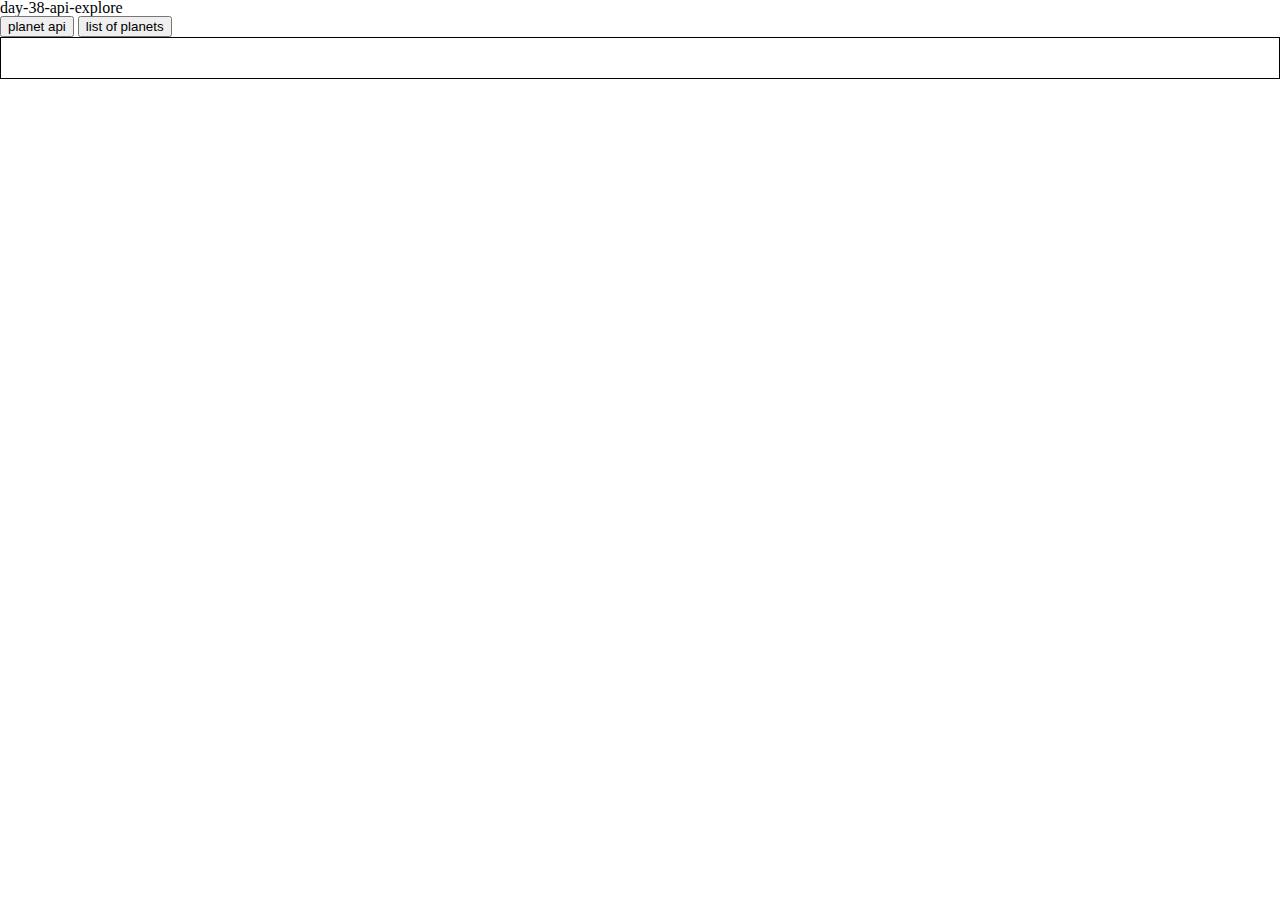
<file: day-38-api-explore/index.html>
<!DOCTYPE html>

<html lang="en">

  <head>
    <meta charset="utf-8">
    <title>day-38-api-explore</title>
    <link href="style.css" rel="stylesheet" />
  </head>

  <body>
    <h1>day-38-api-explore</h1>


    <button type="button" id="planet-api">planet api</button>

    <button type="button" id="list-of-planets-api">list of planets</button>

    <div id="output">

    </div>





    <script src="https://ajax.googleapis.com/ajax/libs/jquery/3.1.0/jquery.min.js"></script>
    <script src="script.js"></script>
    <script>api.start();</script>
  </body>

</html>
</file>
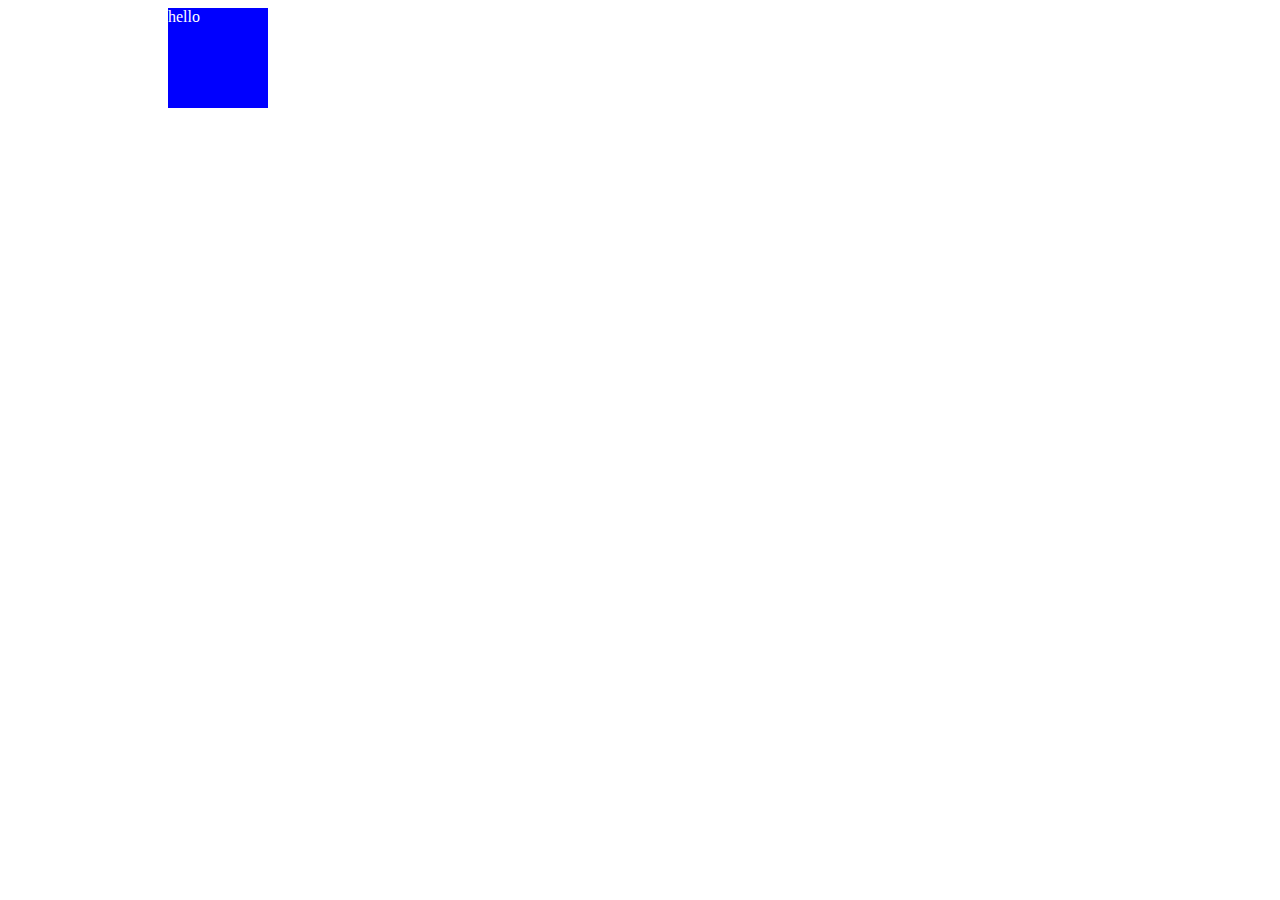
<file: day-24-timers/setInterval-move.html>
<!DOCTYPE html>
<html>
  <head>
    <meta charset="utf-8">
    <title></title>
    <style media="screen">
      .moving-block {
        background-color: blue;
        color: white;
        width: 100px;
        height: 100px;
        position: absolute;
      }
    </style>
  </head>
  <body>

    <div class="moving-block">
      hello
    </div>


         <script src="https://ajax.googleapis.com/ajax/libs/jquery/3.1.0/jquery.min.js"></script>
         <script src="setInterval-move.js"></script>
         <script>Move.start();</script>
  </body>
</html>
</file>
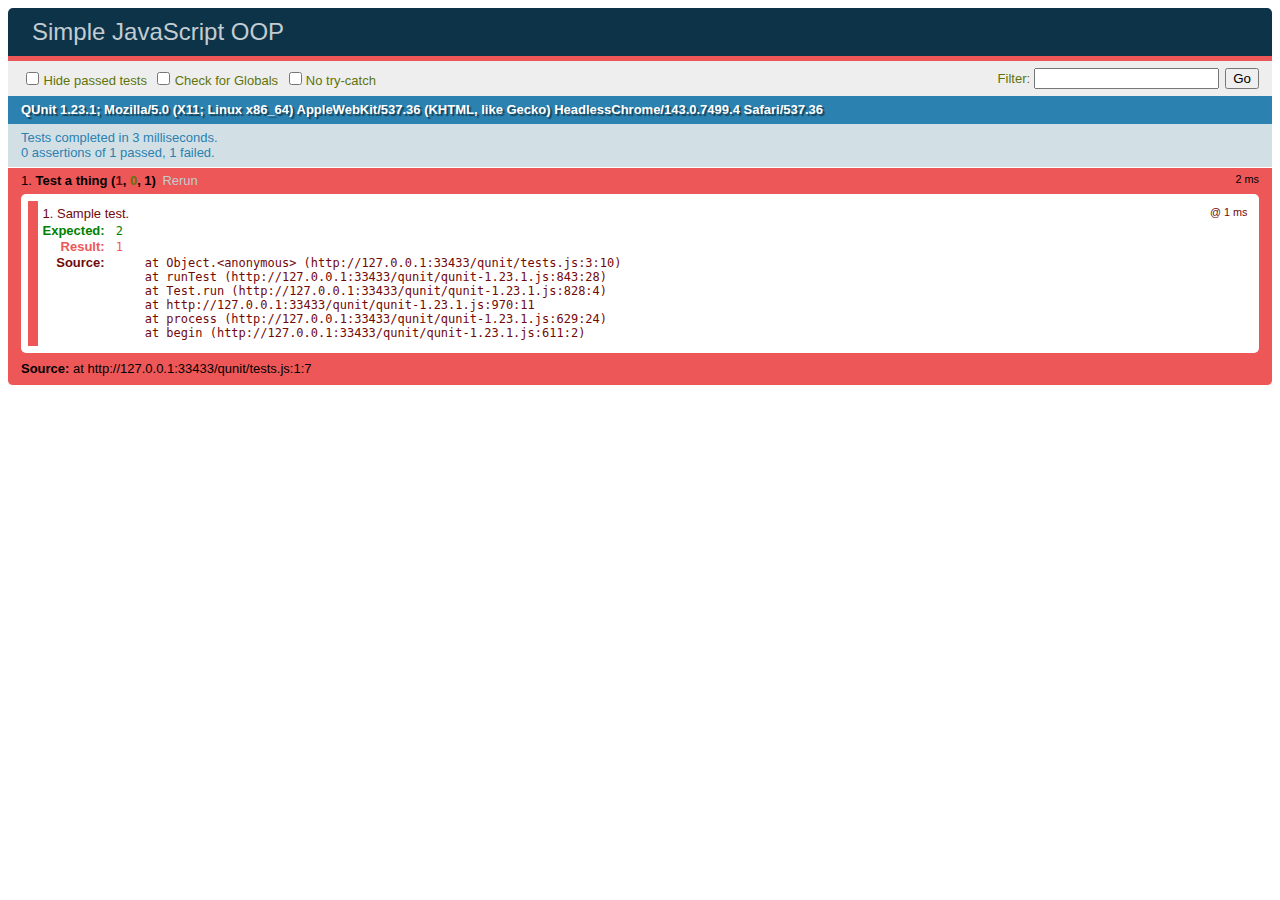
<file: qunit/qunit.html>
<!DOCTYPE html>
<html>
<head>
  <meta charset="utf-8">
  <meta name="viewport" content="width=device-width">
  <title>Simple JavaScript OOP</title>
  <link rel="stylesheet" href="qunit-1.23.1.css">
</head>
<body>
  <div id="qunit"></div>
  <div id="qunit-fixture"></div>
  <script src="qunit-1.23.1.js"></script>
  <script src="script.js"></script>
  <script src="tests.js"></script>
</body>
</html>
</file>
<file: day-38-api-explore/style.css>
/* http://meyerweb.com/eric/tools/css/reset/
   v2.0 | 20110126
   License: none (public domain)
*/

html, body, div, span, applet, object, iframe,
h1, h2, h3, h4, h5, h6, p, blockquote, pre,
a, abbr, acronym, address, big, cite, code,
del, dfn, em, img, ins, kbd, q, s, samp,
small, strike, strong, sub, sup, tt, var,
b, u, i, center,
dl, dt, dd, ol, ul, li,
fieldset, form, label, legend,
table, caption, tbody, tfoot, thead, tr, th, td,
article, aside, canvas, details, embed,
figure, figcaption, footer, header, hgroup,
menu, nav, output, ruby, section, summary,
time, mark, audio, video {
	margin: 0;
	padding: 0;
	border: 0;
	font-size: 100%;
	font: inherit;
	vertical-align: baseline;
}
/* HTML5 display-role reset for older browsers */
article, aside, details, figcaption, figure,
footer, header, hgroup, menu, nav, section {
	display: block;
}
body {
	line-height: 1;
}
ol, ul {
	list-style: none;
}
blockquote, q {
	quotes: none;
}
blockquote:before, blockquote:after,
q:before, q:after {
	content: '';
	content: none;
}
table {
	border-collapse: collapse;
	border-spacing: 0;
}

#output {
	border: solid 1px black;
	padding: 20px;
}
</file>
<file: qunit/qunit-1.23.1.css>
/*!
 * QUnit 1.23.1
 * https://qunitjs.com/
 *
 * Copyright jQuery Foundation and other contributors
 * Released under the MIT license
 * https://jquery.org/license
 *
 * Date: 2016-04-12T17:29Z
 */

/** Font Family and Sizes */

#qunit-tests, #qunit-header, #qunit-banner, #qunit-testrunner-toolbar, #qunit-filteredTest, #qunit-userAgent, #qunit-testresult {
	font-family: "Helvetica Neue Light", "HelveticaNeue-Light", "Helvetica Neue", Calibri, Helvetica, Arial, sans-serif;
}

#qunit-testrunner-toolbar, #qunit-filteredTest, #qunit-userAgent, #qunit-testresult, #qunit-tests li { font-size: small; }
#qunit-tests { font-size: smaller; }


/** Resets */

#qunit-tests, #qunit-header, #qunit-banner, #qunit-filteredTest, #qunit-userAgent, #qunit-testresult, #qunit-modulefilter {
	margin: 0;
	padding: 0;
}


/** Header */

#qunit-header {
	padding: 0.5em 0 0.5em 1em;

	color: #8699A4;
	background-color: #0D3349;

	font-size: 1.5em;
	line-height: 1em;
	font-weight: 400;

	border-radius: 5px 5px 0 0;
}

#qunit-header a {
	text-decoration: none;
	color: #C2CCD1;
}

#qunit-header a:hover,
#qunit-header a:focus {
	color: #FFF;
}

#qunit-testrunner-toolbar label {
	display: inline-block;
	padding: 0 0.5em 0 0.1em;
}

#qunit-banner {
	height: 5px;
}

#qunit-testrunner-toolbar {
	padding: 0.5em 1em 0.5em 1em;
	color: #5E740B;
	background-color: #EEE;
	overflow: hidden;
}

#qunit-filteredTest {
	padding: 0.5em 1em 0.5em 1em;
	background-color: #F4FF77;
	color: #366097;
}

#qunit-userAgent {
	padding: 0.5em 1em 0.5em 1em;
	background-color: #2B81AF;
	color: #FFF;
	text-shadow: rgba(0, 0, 0, 0.5) 2px 2px 1px;
}

#qunit-modulefilter-container {
	float: right;
	padding: 0.2em;
}

.qunit-url-config {
	display: inline-block;
	padding: 0.1em;
}

.qunit-filter {
	display: block;
	float: right;
	margin-left: 1em;
}

/** Tests: Pass/Fail */

#qunit-tests {
	list-style-position: inside;
}

#qunit-tests li {
	padding: 0.4em 1em 0.4em 1em;
	border-bottom: 1px solid #FFF;
	list-style-position: inside;
}

#qunit-tests > li {
	display: none;
}

#qunit-tests li.running,
#qunit-tests li.pass,
#qunit-tests li.fail,
#qunit-tests li.skipped {
	display: list-item;
}

#qunit-tests.hidepass {
	position: relative;
}

#qunit-tests.hidepass li.running,
#qunit-tests.hidepass li.pass {
	visibility: hidden;
	position: absolute;
	width:   0;
	height:  0;
	padding: 0;
	border:  0;
	margin:  0;
}

#qunit-tests li strong {
	cursor: pointer;
}

#qunit-tests li.skipped strong {
	cursor: default;
}

#qunit-tests li a {
	padding: 0.5em;
	color: #C2CCD1;
	text-decoration: none;
}

#qunit-tests li p a {
	padding: 0.25em;
	color: #6B6464;
}
#qunit-tests li a:hover,
#qunit-tests li a:focus {
	color: #000;
}

#qunit-tests li .runtime {
	float: right;
	font-size: smaller;
}

.qunit-assert-list {
	margin-top: 0.5em;
	padding: 0.5em;

	background-color: #FFF;

	border-radius: 5px;
}

.qunit-source {
	margin: 0.6em 0 0.3em;
}

.qunit-collapsed {
	display: none;
}

#qunit-tests table {
	border-collapse: collapse;
	margin-top: 0.2em;
}

#qunit-tests th {
	text-align: right;
	vertical-align: top;
	padding: 0 0.5em 0 0;
}

#qunit-tests td {
	vertical-align: top;
}

#qunit-tests pre {
	margin: 0;
	white-space: pre-wrap;
	word-wrap: break-word;
}

#qunit-tests del {
	background-color: #E0F2BE;
	color: #374E0C;
	text-decoration: none;
}

#qunit-tests ins {
	background-color: #FFCACA;
	color: #500;
	text-decoration: none;
}

/*** Test Counts */

#qunit-tests b.counts                       { color: #000; }
#qunit-tests b.passed                       { color: #5E740B; }
#qunit-tests b.failed                       { color: #710909; }

#qunit-tests li li {
	padding: 5px;
	background-color: #FFF;
	border-bottom: none;
	list-style-position: inside;
}

/*** Passing Styles */

#qunit-tests li li.pass {
	color: #3C510C;
	background-color: #FFF;
	border-left: 10px solid #C6E746;
}

#qunit-tests .pass                          { color: #528CE0; background-color: #D2E0E6; }
#qunit-tests .pass .test-name               { color: #366097; }

#qunit-tests .pass .test-actual,
#qunit-tests .pass .test-expected           { color: #999; }

#qunit-banner.qunit-pass                    { background-color: #C6E746; }

/*** Failing Styles */

#qunit-tests li li.fail {
	color: #710909;
	background-color: #FFF;
	border-left: 10px solid #EE5757;
	white-space: pre;
}

#qunit-tests > li:last-child {
	border-radius: 0 0 5px 5px;
}

#qunit-tests .fail                          { color: #000; background-color: #EE5757; }
#qunit-tests .fail .test-name,
#qunit-tests .fail .module-name             { color: #000; }

#qunit-tests .fail .test-actual             { color: #EE5757; }
#qunit-tests .fail .test-expected           { color: #008000; }

#qunit-banner.qunit-fail                    { background-color: #EE5757; }

/*** Skipped tests */

#qunit-tests .skipped {
	background-color: #EBECE9;
}

#qunit-tests .qunit-skipped-label {
	background-color: #F4FF77;
	display: inline-block;
	font-style: normal;
	color: #366097;
	line-height: 1.8em;
	padding: 0 0.5em;
	margin: -0.4em 0.4em -0.4em 0;
}

/** Result */

#qunit-testresult {
	padding: 0.5em 1em 0.5em 1em;

	color: #2B81AF;
	background-color: #D2E0E6;

	border-bottom: 1px solid #FFF;
}
#qunit-testresult .module-name {
	font-weight: 700;
}

/** Fixture */

#qunit-fixture {
	position: absolute;
	top: -10000px;
	left: -10000px;
	width: 1000px;
	height: 1000px;
}
</file>
